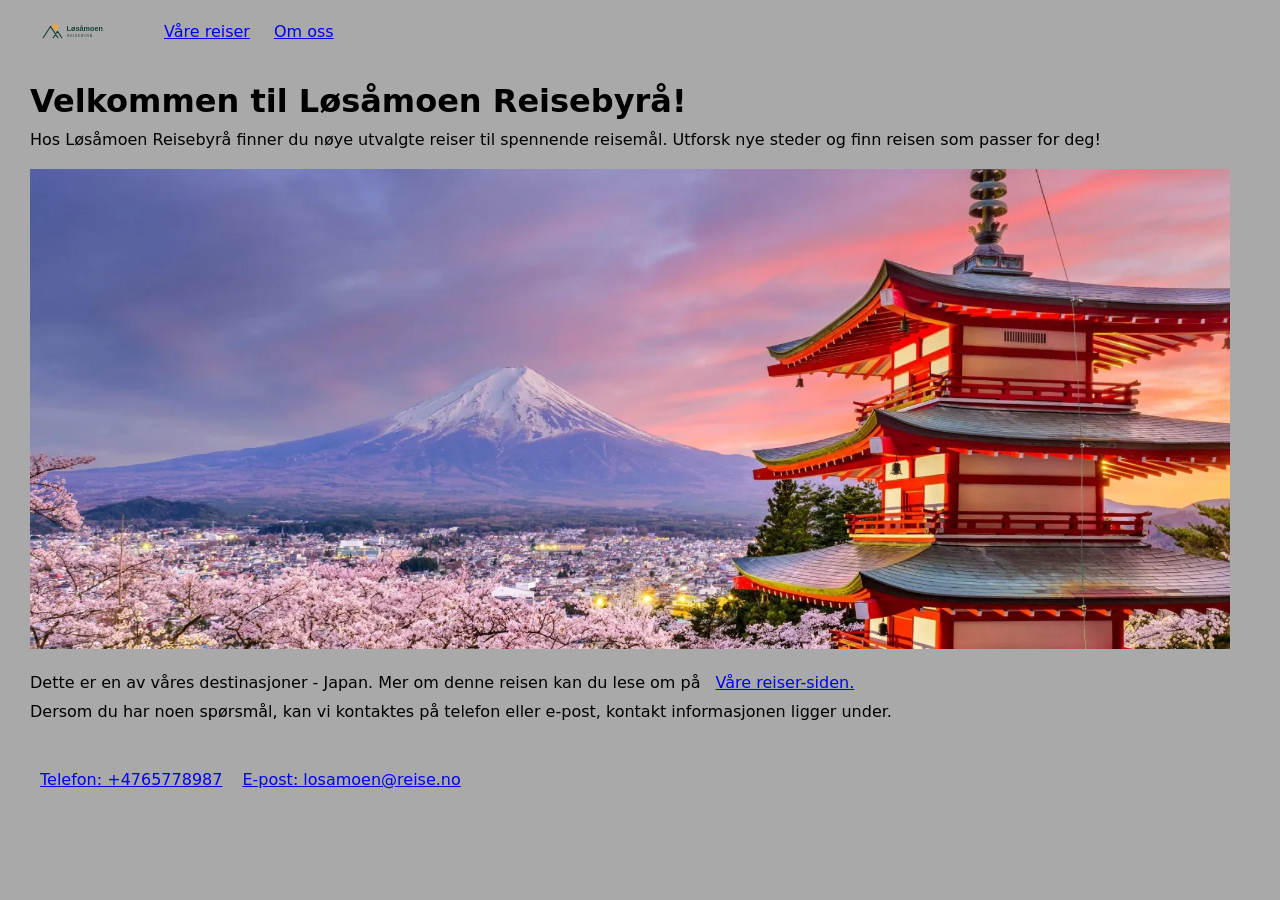
<file: templates/index.html>
<!DOCTYPE html>
<html lang="no">
<head>
    <meta charset="UTF-8">
    <meta name="viewport" content="width=device-width, initial-scale=1.0">
    <title>Løsåmoen Reisebyrå</title>
    <link rel="stylesheet" href="/static/style.css">
</head>
<body>
    <header>
        <nav>
            <img src="/static/losa_logo.svg" alt="Løsåmoen Reisebyrå logo med fjell og sol.">
            <a href="/bestilling">Våre reiser</a>
            <a href="/om_oss">Om oss</a>
        </nav>
    </header>

    <content>
        <h1>Velkommen til Løsåmoen Reisebyrå!</h1>
        <p>Hos Løsåmoen Reisebyrå finner du nøye utvalgte reiser til spennende reisemål. Utforsk nye steder og finn reisen som passer for deg!</p>
        
        <img src="/static/img/japan_wide.jpg" alt="Bilde av Mount Fuji med ett tempel ved siden av. Widescreen." width="1200px">
        <p>Dette er en av våres destinasjoner - Japan. Mer om denne reisen kan du lese om på <a href="/templates/bestilling.html">Våre reiser-siden.</a></p>
        <p>Dersom du har noen spørsmål, kan vi kontaktes på telefon eller e-post, kontakt informasjonen ligger under.</p>
    </content>
    

    <footer>
        <a href="tel:+4765778987">Telefon: +4765778987</a>
        <a href="mailto:ikke_en_ekte_epost@nei.no">E-post: losamoen@reise.no</a>
    </footer>
</body>
</html>
</file>
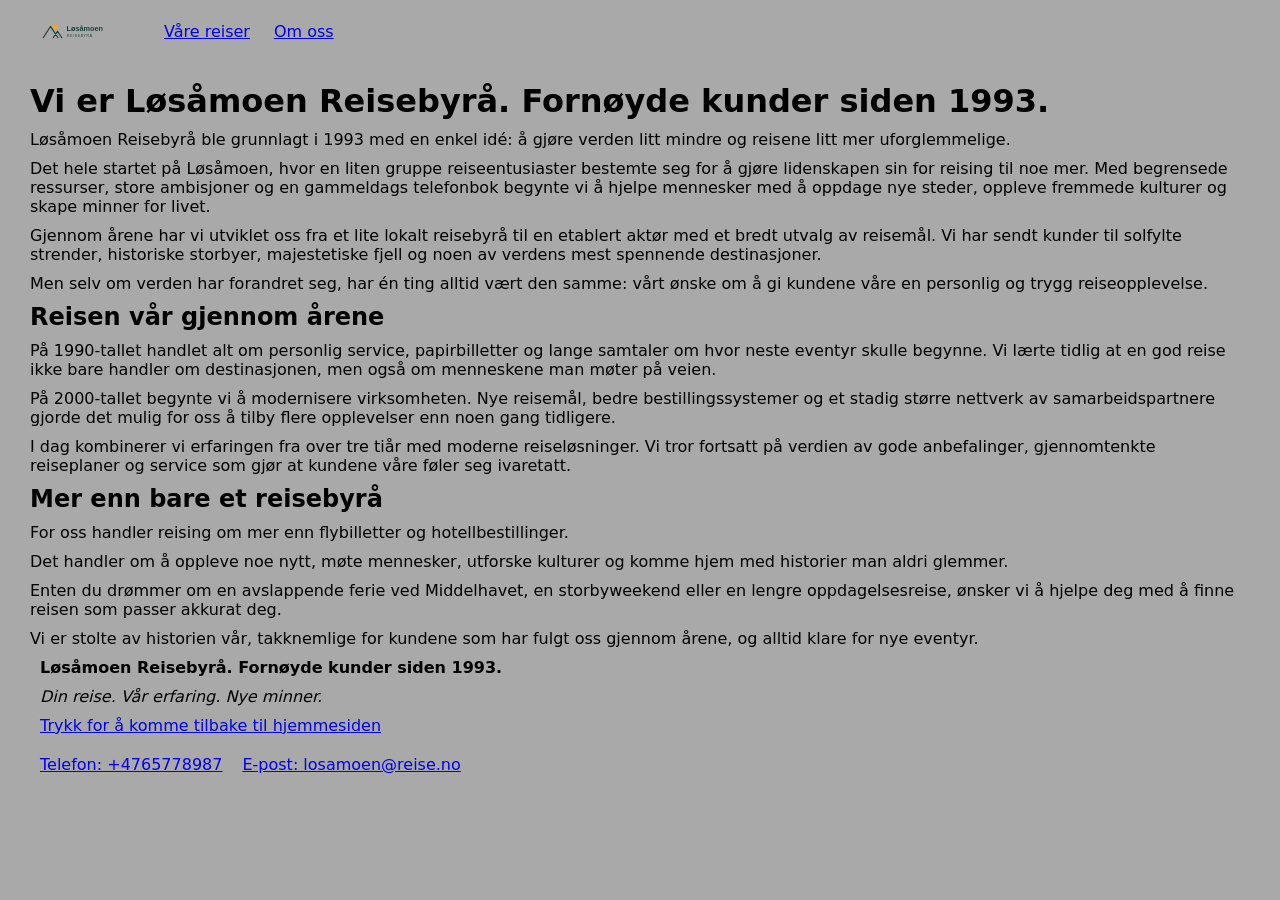
<file: templates/om_oss.html>
<!DOCTYPE html>
<html lang="no">
<head>
    <meta charset="UTF-8">
    <meta name="viewport" content="width=device-width, initial-scale=1.0">
    <title>Løsåmoen Reisebyrå</title>
    <link rel="stylesheet" href="/static/style.css">
</head>
<body>
    <header>
        <nav>
            <img src="/static/losa_logo.svg" alt="Løsåmoen Reisebyrå logo med fjell og sol.">
            <a href="/bestilling">Våre reiser</a>
            <a href="/om_oss">Om oss</a>
        </nav>
    </header>

    <content>
        <h1>Vi er Løsåmoen Reisebyrå. Fornøyde kunder siden 1993.</h1>
        <p>
            Løsåmoen Reisebyrå ble grunnlagt i 1993 med en enkel idé:
            å gjøre verden litt mindre og reisene litt mer uforglemmelige.
        </p>

        <p>
            Det hele startet på Løsåmoen, hvor en liten gruppe reiseentusiaster
            bestemte seg for å gjøre lidenskapen sin for reising til noe mer.
            Med begrensede ressurser, store ambisjoner og en gammeldags
            telefonbok begynte vi å hjelpe mennesker med å oppdage nye steder,
            oppleve fremmede kulturer og skape minner for livet.
        </p>

        <p>
            Gjennom årene har vi utviklet oss fra et lite lokalt reisebyrå
            til en etablert aktør med et bredt utvalg av reisemål.
            Vi har sendt kunder til solfylte strender, historiske storbyer,
            majestetiske fjell og noen av verdens mest spennende destinasjoner.
        </p>

        <p>
            Men selv om verden har forandret seg, har én ting alltid vært
            den samme: vårt ønske om å gi kundene våre en personlig og
            trygg reiseopplevelse.
        </p>

        <h2>Reisen vår gjennom årene</h2>

        <p>
            På 1990-tallet handlet alt om personlig service, papirbilletter
            og lange samtaler om hvor neste eventyr skulle begynne.
            Vi lærte tidlig at en god reise ikke bare handler om
            destinasjonen, men også om menneskene man møter på veien.
        </p>

        <p>
            På 2000-tallet begynte vi å modernisere virksomheten.
            Nye reisemål, bedre bestillingssystemer og et stadig større
            nettverk av samarbeidspartnere gjorde det mulig for oss å
            tilby flere opplevelser enn noen gang tidligere.
        </p>

        <p>
            I dag kombinerer vi erfaringen fra over tre tiår med moderne
            reiseløsninger. Vi tror fortsatt på verdien av gode anbefalinger,
            gjennomtenkte reiseplaner og service som gjør at kundene våre
            føler seg ivaretatt.
        </p>

        <h2>Mer enn bare et reisebyrå</h2>

        <p>
            For oss handler reising om mer enn flybilletter og hotellbestillinger.
        </p>

        <p>
            Det handler om å oppleve noe nytt, møte mennesker, utforske kulturer
            og komme hjem med historier man aldri glemmer.
        </p>

        <p>
            Enten du drømmer om en avslappende ferie ved Middelhavet,
            en storbyweekend eller en lengre oppdagelsesreise, ønsker vi
            å hjelpe deg med å finne reisen som passer akkurat deg.
        </p>

        <p>
            Vi er stolte av historien vår, takknemlige for kundene som
            har fulgt oss gjennom årene, og alltid klare for nye eventyr.
        </p>

        <p>
            <strong>Løsåmoen Reisebyrå. Fornøyde kunder siden 1993.</strong>
        </p>

        <p>
            <em>Din reise. Vår erfaring. Nye minner.</em>
        </p>
    </content>
    
        <a href="/">Trykk for å komme tilbake til hjemmesiden</a>

    <footer>
        <a href="tel:+4765778987">Telefon: +4765778987</a>
        <a href="mailto:ikke_en_ekte_epost@nei.no">E-post: losamoen@reise.no</a>
    </footer>
</body>
</html>
</file>
<file: static/style.css>
* {
    font-family: 'Verdana', system-ui, -apple-system, BlinkMacSystemFont, 'Segoe UI', Roboto, Oxygen, Ubuntu, Cantarell, 'Open Sans', 'Helvetica Neue', sans-serif;
    background-color: darkgray;
    margin: 10px;
}

.travel{
    border-style: solid;
    border-radius: 25px;
    width: 250px;
    height: 400px;
}
.travel img{
    width: 200px;
    border-radius: 25px;
}

.travel button{
    color: rgb(255, 255, 255);
    background-color: black;
}

.travel img:active {
    transform: scale(1.8);
}

.cards{
    display: flex;
    flex-wrap: wrap;
    justify-content: center;
}

footer{
    display: flex;
    align-items: center;
}


nav {
    display: flex;
    align-items: center;
    gap: 24px;
}

nav img {
    width: 100px;
    margin: 0;
}

nav a {
    margin: 0;
}
</file>
